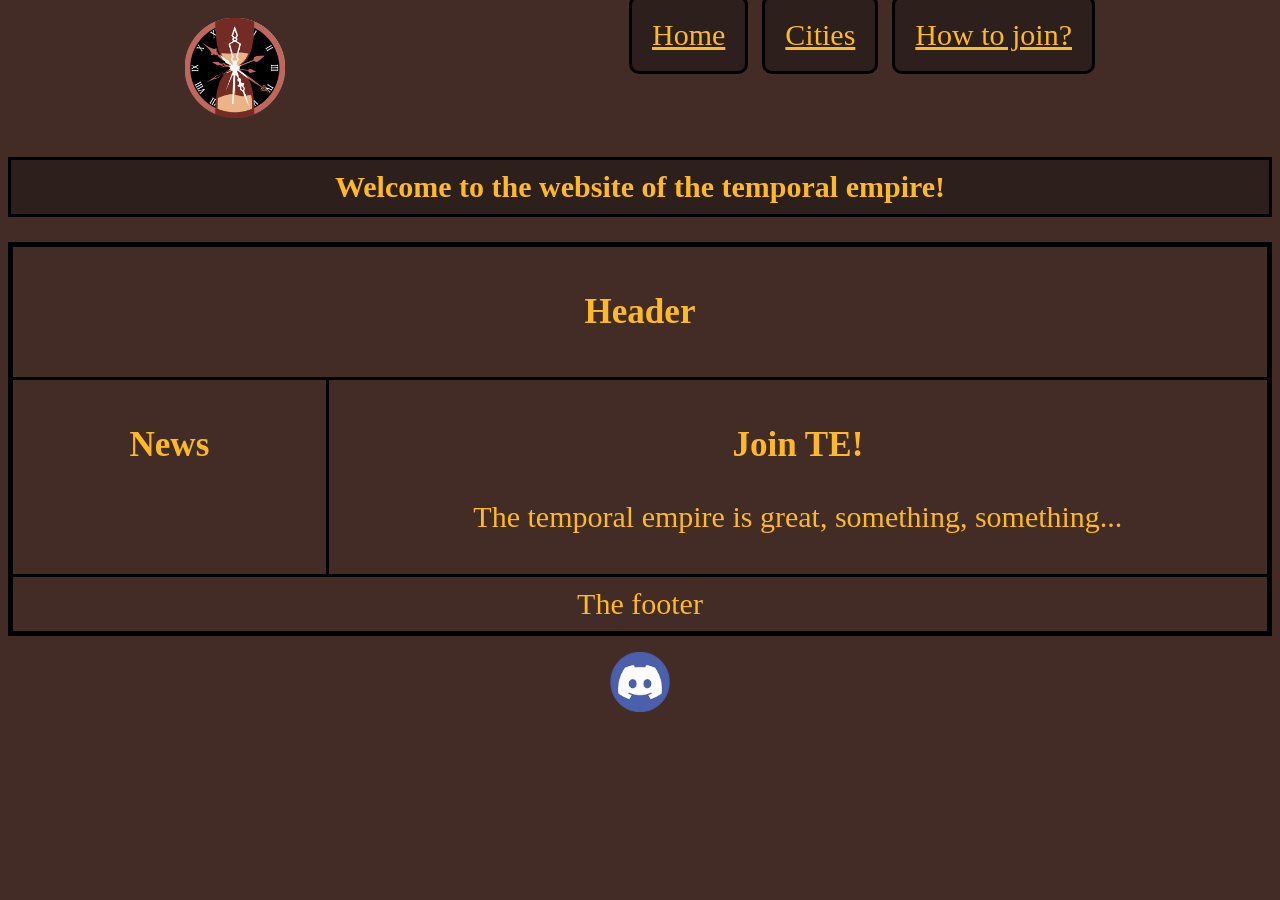
<file: index.html>
<!DOCTYPE html>    <!--defines that this is an HTML5 document-->
	<html lang="en">
	  <head> <!--defines the head of the website-->
        <link rel="stylesheet" href="styles.css">
	    <meta charset="utf-8">
	    <title>Temporal Empire</title> <!--defines the title of the website in the browser tab-->
	  </head>
	  <body> <!--defines the body of the website-->
        <header>
            <a href="index.html">
            <img src="logo_brown.png" alt="There would be a logo here." style="width:100px;height:100px;"></a> <!--defines the logo link-->
            <nav> <!--defines navigation bar-->
                <a href="index.html">Home</a>
                <a href="cities.html">Cities</a>
                <a href="join.html">How to join?</a>
            </nav>
        </header>
	    <h2>Welcome to the website of the temporal empire!</h2> <!--defines paragraph in bigger font-->
        <div class="container"> <!--defines a grid-->
            <div class="header"><h3>Header</h3></div> <!--defines the header of the grid-->
            <div class="news"><h3>News</h3></div> <!--defines menu-->
            <div class="content"><h3>Join TE!</h3>
                <p>The temporal empire is great, something, something...</p></div> <!--defines the content area-->
            <div class="footer">The footer</div> <!--defines the footer of the grid-->
        </div>
        <footer>
            <p></p>
            <a href="https://discord.gg/N7baxbAbGc"><img src="discord_brown.png" alt="There would be the discord logo here." style="width:60px;height:60px;"></a> <!--defines the discord link-->
        </footer>
	  </body>
</html>
</file>
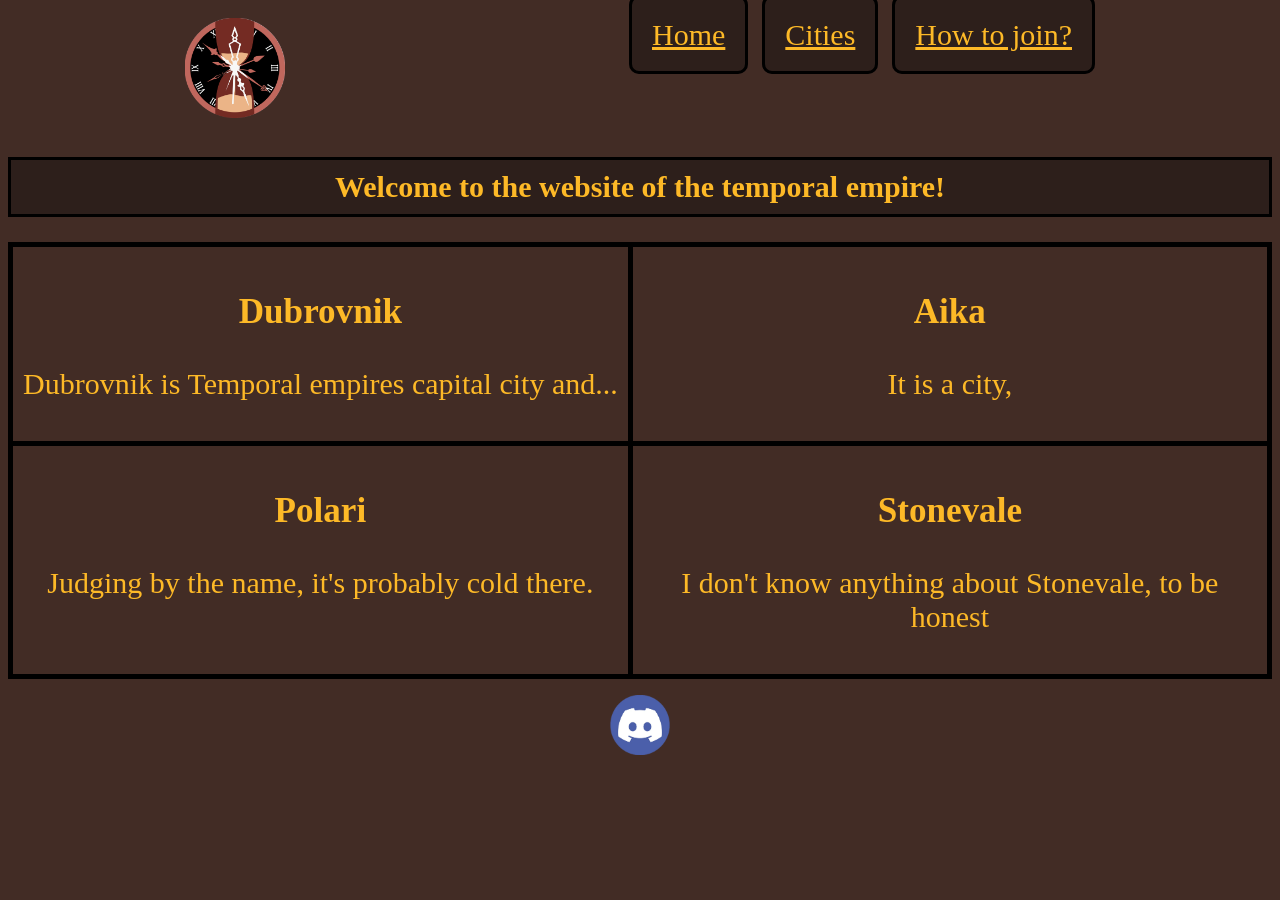
<file: cities.html>
<!DOCTYPE html>    <!--defines that this is an HTML5 document-->
	<html lang="en">
	  <head> <!--defines the head of the website-->
        <link rel="stylesheet" href="styles.css">
	    <meta charset="utf-8">
	    <title>Temporal Empire</title> <!--defines the title of the website in the browser tab-->
	  </head>
	  <body> <!--defines the body of the website-->
        <header>
            <a href="index.html">
            <img src="logo_brown.png" alt="There would be a logo here." style="width:100px;height:100px;"></a> <!--defines the logo link-->
            <nav> <!--defines navigation bar-->
                <a href="index.html">Home</a>
                <a href="cities.html">Cities</a>
                <a href="join.html">How to join?</a>
            </nav>
        </header>
	    <h2>Welcome to the website of the temporal empire!</h2> <!--defines paragraph in bigger font-->
        <div class="gallery"> <!--defines the gallery for the cities-->
            <div><h3>Dubrovnik</h3><p>Dubrovnik is Temporal empires capital city and...</p></div>
            <div><h3>Aika</h3><p>It is a city,</p></div>
            <div><h3>Polari</h3><p>Judging by the name, it's probably cold there.</p></div>   
            <div><h3>Stonevale</h3><p>I don't know anything about Stonevale, to be honest</p></div> 
        </div>
        <footer>
            <p></p>
            <a href="https://discord.gg/N7baxbAbGc"><img src="discord_brown.png" alt="There would be the discord logo here." style="width:60px;height:60px;"></a> <!--defines the discord link-->
        </footer>
	  </body>
</html>
</file>
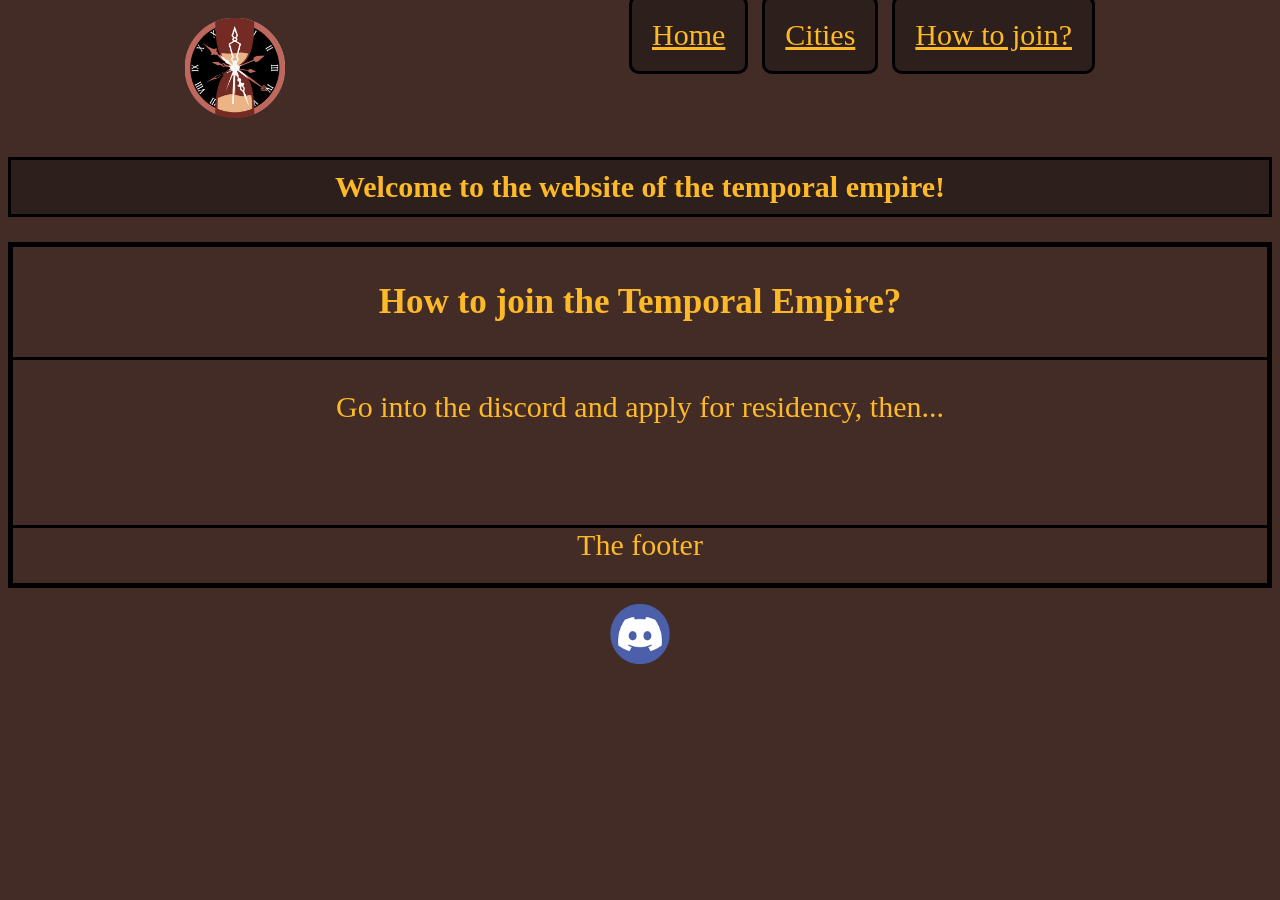
<file: join.html>
<!DOCTYPE html>    <!--defines that this is an HTML5 document-->
	<html lang="en">
	  <head> <!--defines the head of the website-->
        <link rel="stylesheet" href="styles.css">
	    <meta charset="utf-8">
	    <title>Temporal Empire</title> <!--defines the title of the website in the browser tab-->
	  </head>
	  <body> <!--defines the body of the website-->
        <header>
            <a href="index.html">
            <img src="logo_brown.png" alt="There would be a logo here." style="width:100px;height:100px;"></a> <!--defines the logo link-->
            <nav> <!--defines navigation bar-->
                <a href="index.html">Home</a>
                <a href="cities.html">Cities</a>
                <a href="join.html">How to join?</a>
            </nav>
        </header>
	    <h2>Welcome to the website of the temporal empire!</h2> <!--defines paragraph in bigger font-->
        <div class="join"> <!--defines a grid-->
            <div class="header"><h3>How to join the Temporal Empire?</h3></div> <!--defines the header of the grid-->
            <div class="content"><p>Go into the discord and apply for residency, then...</p></div> <!--defines the content area-->
            <div class="footer">The footer</div> <!--defines the footer of the grid-->
        </div>
        <footer>
            <p></p>
            <a href="https://discord.gg/N7baxbAbGc"><img src="discord_brown.png" alt="There would be the discord logo here." style="width:60px;height:60px;"></a> <!--defines the discord link-->
        </footer>
	  </body>
</html>
</file>
<file: styles.css>
body {
  background-color: #422c25; 
  color: #FDB927;
}
a {color: white;
}
p {
  text-align: center;
  color: #FDB927;
}
h2 {
  text-align: center;
  background-color: #2d1f1b;
  padding: 10px;
  border:3px solid black;
  color: #FDB927;
  font-size: 30px;
}
h3 {
  text-align: center;
  color: #FDB927;
}
header {
  display: flex;
  justify-content: space-around;
  padding: 10px;
}
nav a {
  color: #FDB927;
  background-color: #2d1f1b;
  padding: 20px;
  margin-left: 10px;
  border: 3px;
  border-color: black;
  border-style: solid;
  border-radius: 10px;
  font-size: 30px;
}
.container {
  display: grid;
  grid-template-areas:
    "header header"
    "menu content"
    "footer footer";
  grid-template-columns: 1fr 3fr;
  gap: 3px;
  background-color: black;
  padding: 5px;
  border-style: hidden;
}
.container div {
  background-color: #422c25;
  padding: 10px;
  font-size: 30px;
}
.container div.header {
  grid-area: header;
  text-align: center;
}
.container div.news {
  grid-area: menu;
}
.container div.content {
  grid-area: content;
}
.container div.footer {
  grid-area: footer;
  text-align: center;
  border-style: hidden;  
}
footer {
  text-align: center;
}
.gallery {
  display: grid;
  grid-template-columns: auto auto;
  background-color: black;
  padding: 5px;
  gap: 5px;  
}
.gallery div {
  background-color: #422c25;
  color: #000;
  padding: 10px;
  font-size: 30px;
  text-align: center;
}
.join {
  display: grid;
  grid-template-rows: 2fr 3fr 1fr;
  grid-template-columns: 1fr;
  gap: 3px;
  background-color: black;
  padding: 5px;
  text-align: center;
}
.join div {
  background-color: #422c25;
  font-size: 30px;
}
</file>
